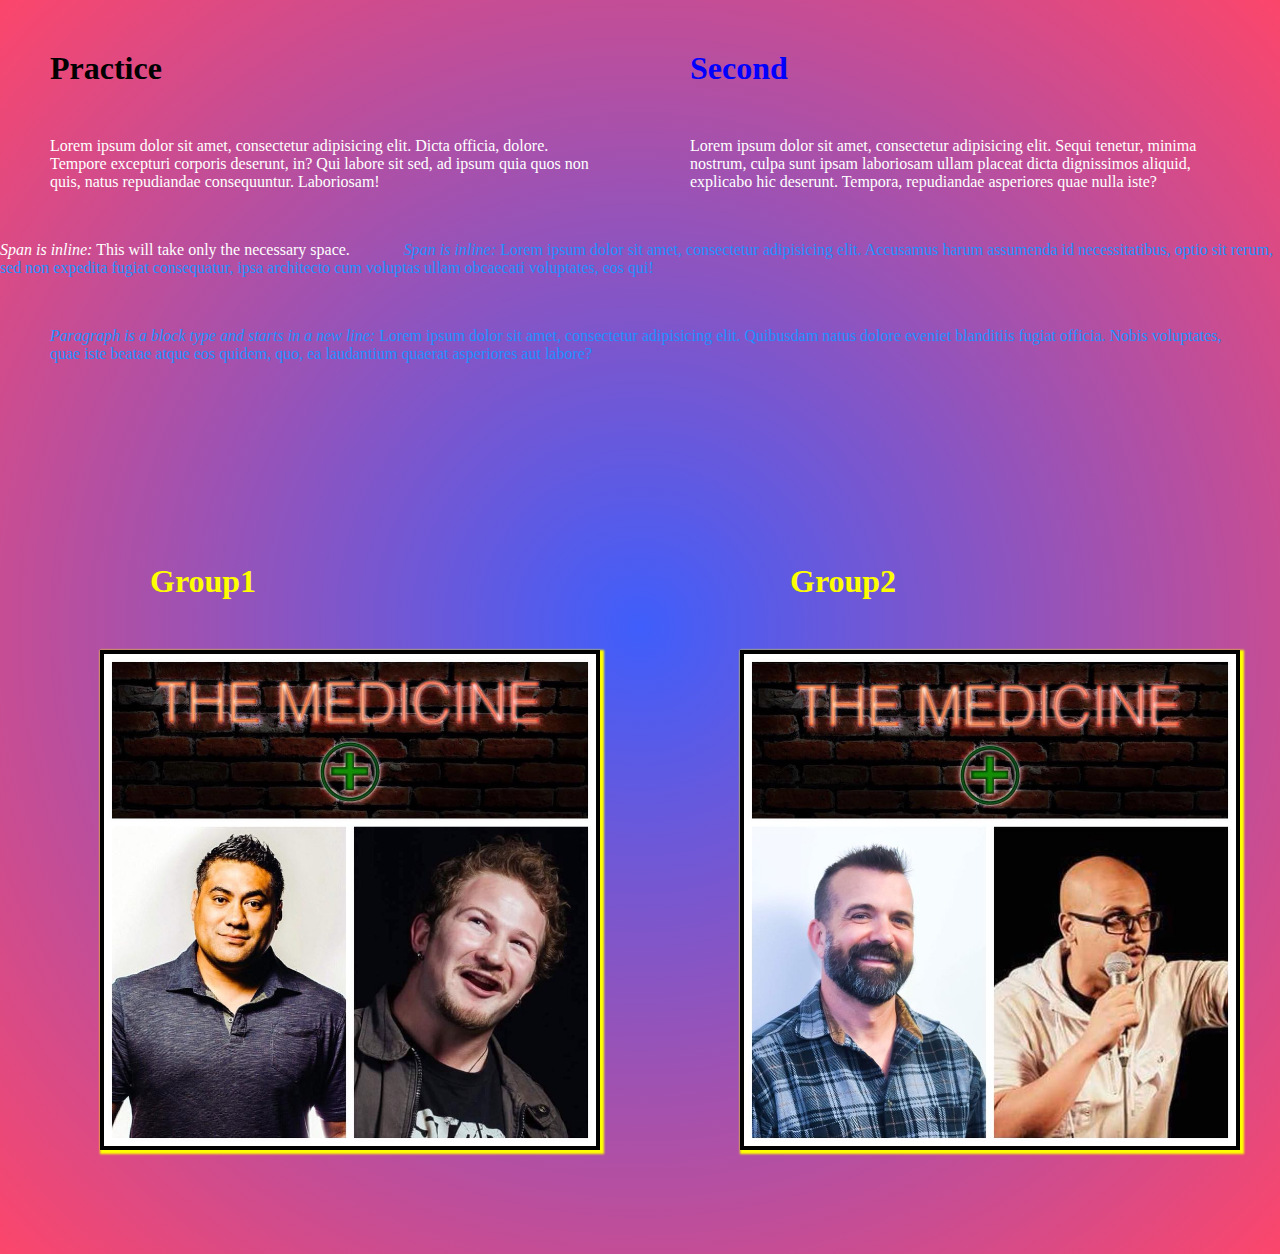
<file: HTML-CSS-practice-master/index.html>
<!DOCTYPE html>
<html>

  <head>
    <meta charset="UTF-8">

    <!-- link has two attributes to show relationship and linking file with path -->
	<link rel="stylesheet" href="css/style.css" />

	<!-- internal style example -->
	<style>
	.header{		
		color: black;
	}
	</style>

    <title>First</title>

  </head>

  <body>

  	<section>

	  	<!-- inline style example-->
	  	<h1 class="header" style="color:black; " > Practice </h1>
		
	  	<p class="para"> Lorem ipsum dolor sit amet, consectetur adipisicing elit. Dicta officia, dolore. Tempore excepturi corporis deserunt, in? Qui labore sit sed, ad ipsum quia quos non quis, natus repudiandae consequuntur. Laboriosam!
	  	</p>
  	
  	</section>

	<section>

	  	<!-- Second paragraph -->
	  	<h1 class="header second" id="sec-para">Second </h1>

	  	<p class="para">Lorem ipsum dolor sit amet, consectetur adipisicing elit. Sequi tenetur, minima nostrum, culpa sunt ipsam laboriosam ullam placeat dicta dignissimos aliquid, explicabo hic deserunt. Tempora, repudiandae asperiores quae nulla iste?
	  	</p>

  	</section>


	<!-- Span takes only the space needed to display the element -->
  	<span> <em>Span is inline:</em> This will take only the necessary space.</span>

  	<span class="para gap"><em>Span is inline:</em> Lorem ipsum dolor sit amet, consectetur adipisicing elit. Accusamus harum assumenda id necessitatibus, optio sit rerum, sed non expedita fugiat consequatur, ipsa architecto cum voluptas ullam obcaecati voluptates, eos qui!
  	</span>

	
	<!-- paragraph starts in a new line and takes the entire row -->
	<p class="para gap"><em> Paragraph is a block type and starts in a new line: </em> Lorem ipsum dolor sit amet, consectetur adipisicing elit. Quibusdam natus dolore eveniet blanditiis fugiat officia. Nobis voluptates, quae iste beatae atque eos quidem, quo, ea laudantium quaerat asperiores aut labore?
	</p>
    
  <div class="container">
        <section class="sec1">
            <h1>Group1</h1>
          <img src="images/I1.jpg" width="500px" height="500px">
          </section>

          <section class="sec1">
              <h1>Group2</h1>
          <img src="images/I2.jpg" width="500px" height="500px">
          </section>
   </div>
      </body>
    </html>
</file>
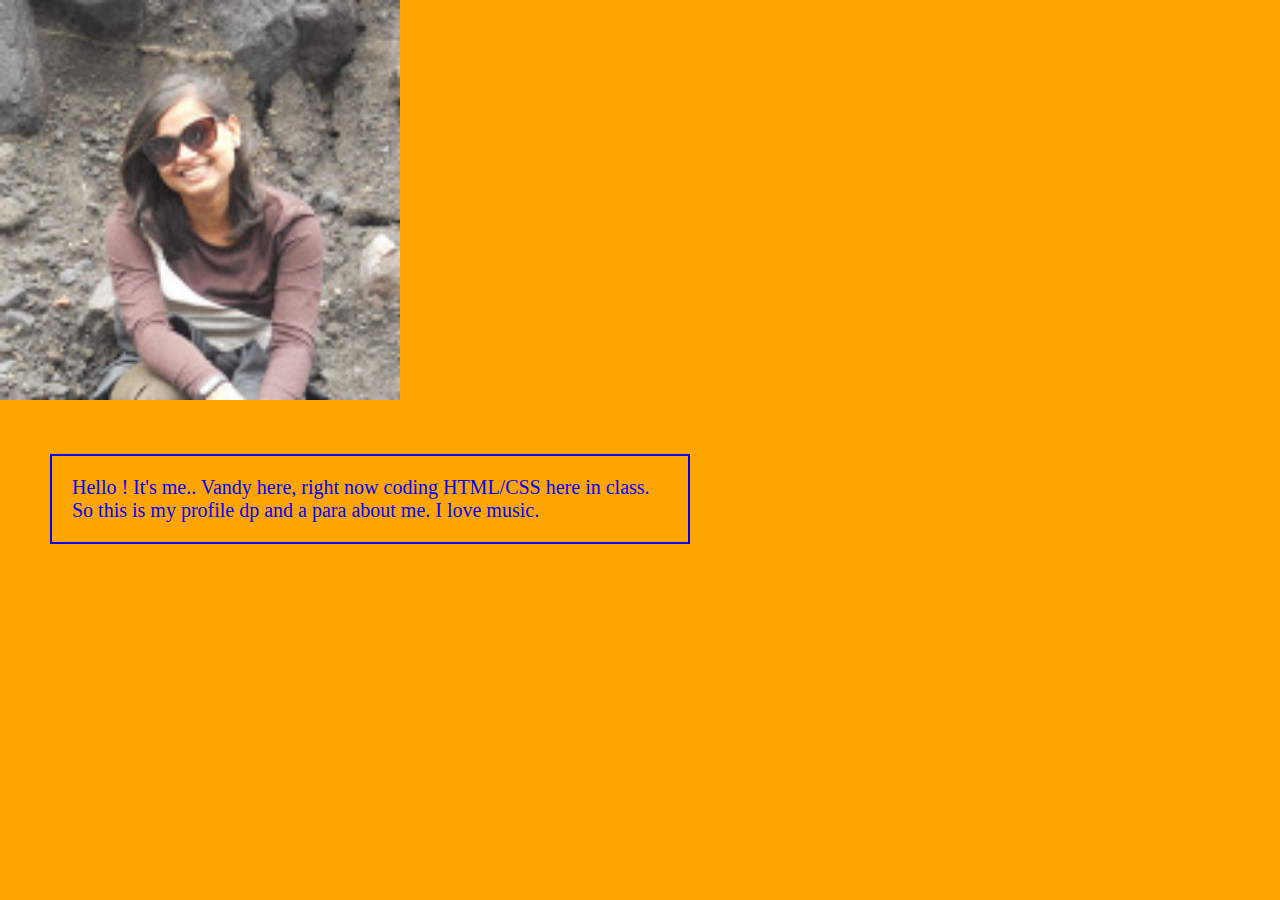
<file: v.html>
<!DOCTYPE html>
<html>
  <head>
    <meta charset="UTF-8">
    <link rel="stylesheet" type="text/css" href="CSS/vstyle.css">
    <title>It's Me</title>
  </head>
  <body>
<img src="images/V.jpg" width="400px" height="400px">
  <p>Hello ! It's me.. Vandy here, right now coding HTML/CSS here in class. So this is my profile dp and a para about me. I love music.</p>
  </body>
  </html>
</file>
<file: HTML-CSS-practice-master/css/style.css>
/* CSS Resets */

*{
	margin:0;
	padding:0;
	box-sizing: border-box; /*to undo user agent's style*/
}


/*refered by tag - selector*/
body{
	color: white;
	background: teal;
	background: rgb(63,94,251);
	background: radial-gradient(circle, rgba(63,94,251,1) 0%, rgba(252,70,107,1) 100%);
}

h1{
	color: yellow;
    margin: 50px;

}

.gap
{
 margin: 0;
 color: dodgerblue;
}

/*refered by class (can be duplicated) - selector, uses dot(.)*/
.second{
	color:red;
}

.para{
	margin: 50px;
	/*border : 2px solid white;*/
}


/*refered by id (unique) - selector, uses hash (#) */
#sec-para{
	color:blue;
	/*border: 2px solid white;*/
	/*padding: 20px;*/
	margin: 50px;
	/*border : 2px solid yellow;*/

}


/*float property helps to display the next element adjacent to the existing one*/
section{
	width:50%;
	float:left;
	/*border : 3px solid black;*/
	/*margin:20px;*/

}

/*remember to clear the float after the block or element */
section::after{
	content: "";
    clear:both;
    
}


.sec1
{
    width: 50%;
    float:left;
    margin: auto;
    padding: 100px;
}

.container
{
    width: 100%;
    float: left;
}



img
{
    border: 4px solid black;
    box-shadow: 2px 2px 2px 2px yellow;
}
</file>
<file: CSS/vstyle.css>
/*CSS Resets*/

*{
	margin: 0;
	padding: 0;
	box-sizing: border-box;
}
body
{
	background: orange;
}
p
{
	width:50%;
	border:2px solid blue;
	margin: 50px;
	padding: 20px;
	text-align: left;
	text-decoration: bold, underline;
	color: blue;
	font-size: 20px;
}
img
{
	
	border-width: 20px;
}
</file>
